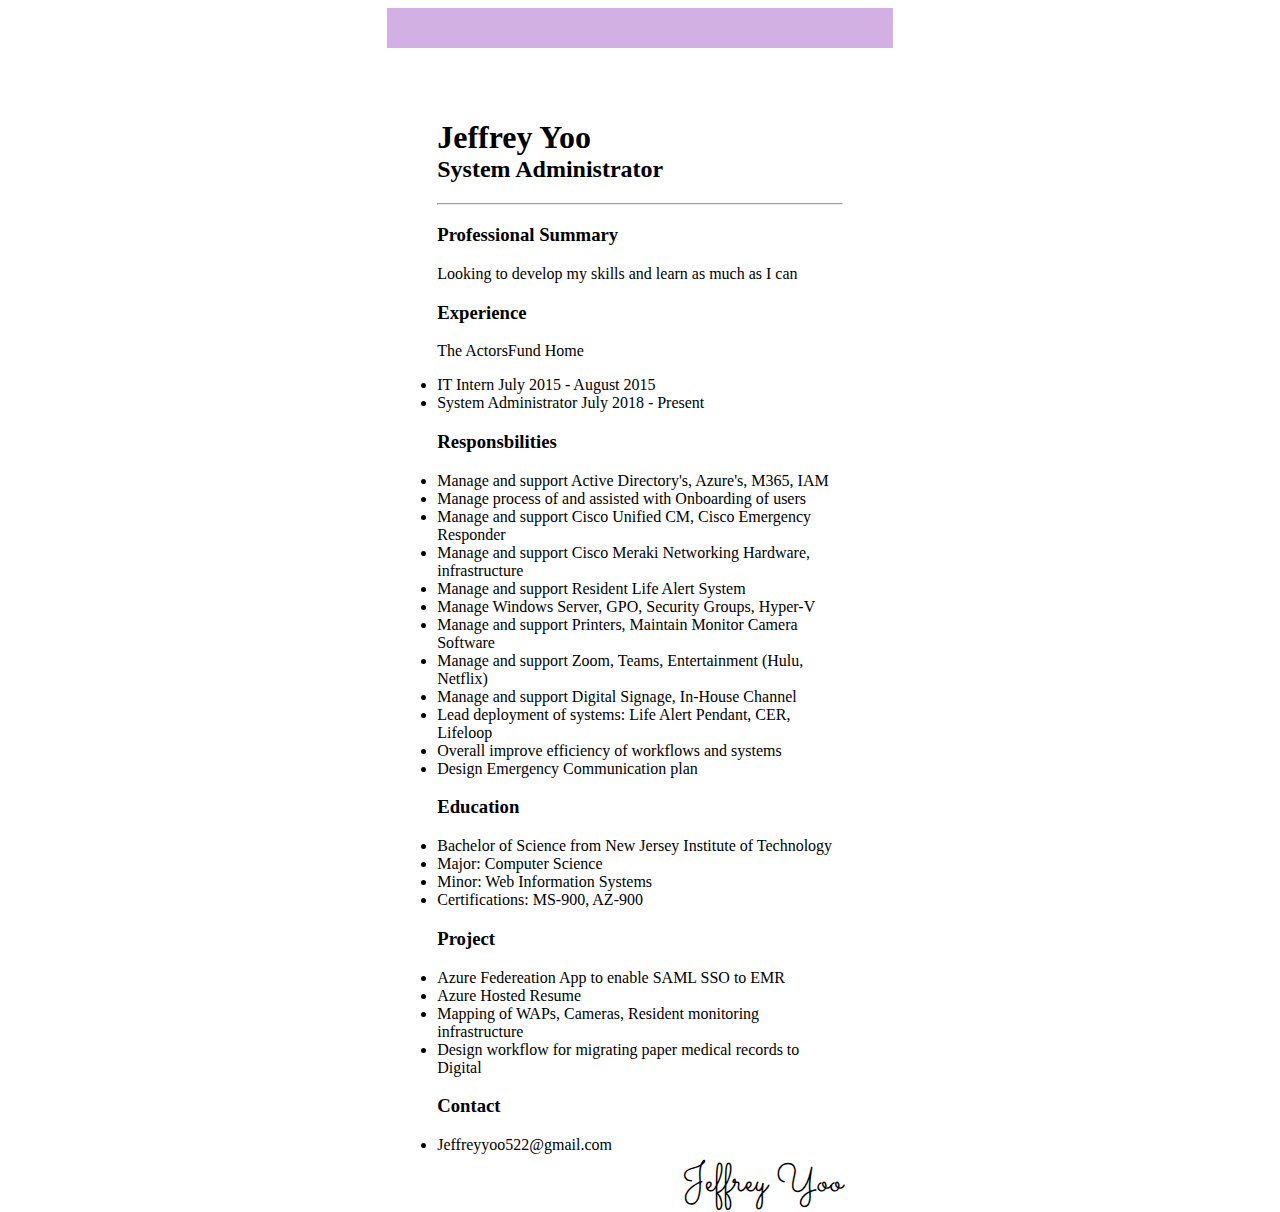
<file: index.html>
<!DOCTYPE html>
<html>
<head>
    <meta charset="UTF-8" />
    <title>Jeff Resume</title>
    <link rel= "stylesheet" href="style.css">
    <link href='https://fonts.googleapis.com/css?family=Sacramento' rel='stylesheet'>
</head>
<body>
    <div class="full">
        <div class="left"></div>
        <div class="right"></div>
        <div class="header"></div>
        <div style="padding: 50px;">
            <h1>Jeffrey Yoo</h1>
            <h2>System Administrator</h2>
            <hr />
            <h3>Professional Summary</h3>
                <p>Looking to develop my skills and learn as much as I can</p>
            <h3>Experience</h3>
                <p>The ActorsFund Home</p>
                <li>IT Intern July 2015 - August 2015</li>
                <li>System Administrator July 2018 - Present</li>
            <h3>Responsbilities</h3>
                <li>Manage and support Active Directory's, Azure's, M365, IAM </li>
                <li>Manage process of and assisted with Onboarding of users </li>
                <li>Manage and support Cisco Unified CM, Cisco Emergency Responder</li>
                <li>Manage and support Cisco Meraki Networking Hardware, infrastructure</li>
                <li>Manage and support Resident Life Alert System</li>
                <li>Manage Windows Server, GPO, Security Groups, Hyper-V</li>
                <li>Manage and support Printers, Maintain Monitor Camera Software</li>
                <li>Manage and support Zoom, Teams, Entertainment (Hulu, Netflix)</li>
                <li>Manage and support Digital Signage, In-House Channel</li>
                <li>Lead deployment of systems: Life Alert Pendant, CER, Lifeloop</li>
                <li>Overall improve efficiency of workflows and systems</li>
                <li>Design Emergency Communication plan</li>
            <h3>Education</h3>
                <li>Bachelor of Science from New Jersey Institute of Technology</li>
                <li>Major: Computer Science</li>
                <li>Minor: Web Information Systems</li>
                <li>Certifications: MS-900, AZ-900</li>
            <h3>Project</h3>
                <li>Azure Federeation App to enable SAML SSO to EMR</li>
                <li>Azure Hosted Resume</li>
                <li>Mapping of WAPs, Cameras, Resident monitoring infrastructure</li>
                <li>Design workflow for migrating paper medical records to Digital</li>
            <h3>Contact</h3>
                <li>Jeffreyyoo522@gmail.com</li>
        <div class="signature">Jeffrey Yoo</div>
        </div>    
    </div>
</body>
</html>
</file>
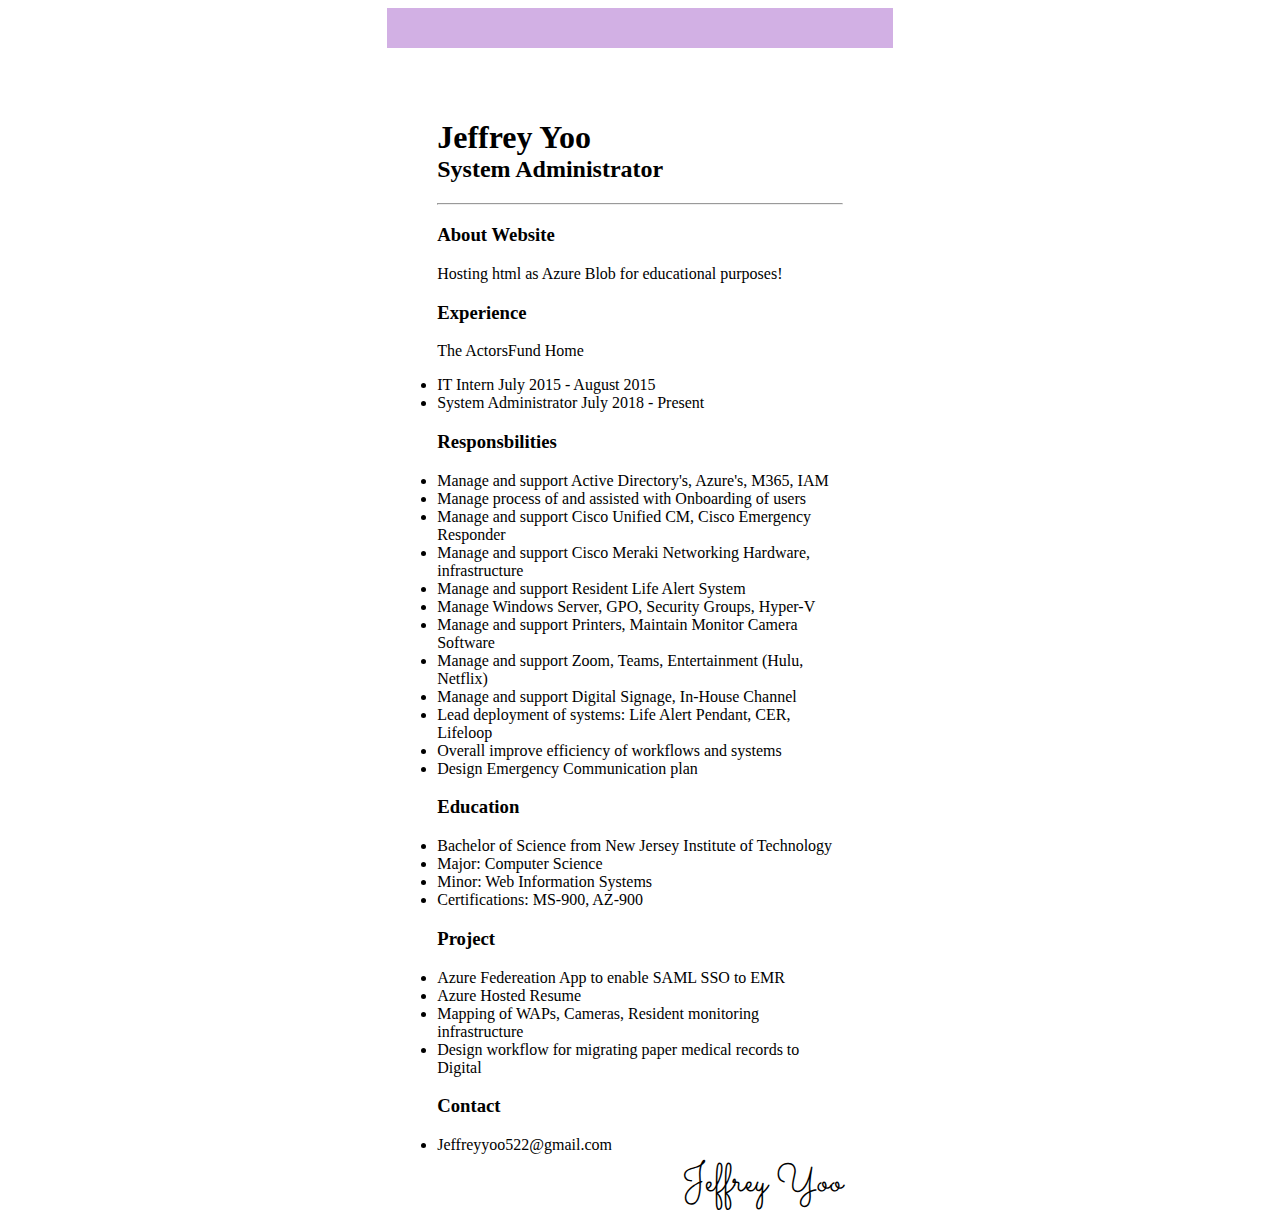
<file: ResumeStorage-AzureRG/index.html>
<!DOCTYPE html>
<html>
<head>
    <meta charset="UTF-8" />
    <title>Jeff Resume</title>
    <link rel= "stylesheet" href="style.css">
    <link href='https://fonts.googleapis.com/css?family=Sacramento' rel='stylesheet'>
</head>
<body>
    <div class="full">
        <div class="left"></div>
        <div class="right"></div>
        <div class="header"></div>
        <div style="padding: 50px;">
            <h1>Jeffrey Yoo</h1>
            <h2>System Administrator</h2>
            <hr />
            <h3>About Website</h3>
                <p>Hosting html as Azure Blob for educational purposes!</p>
            <h3>Experience</h3>
                <p>The ActorsFund Home</p>
                <li>IT Intern July 2015 - August 2015</li>
                <li>System Administrator July 2018 - Present</li>
            <h3>Responsbilities</h3>
                <li>Manage and support Active Directory's, Azure's, M365, IAM </li>
                <li>Manage process of and assisted with Onboarding of users </li>
                <li>Manage and support Cisco Unified CM, Cisco Emergency Responder</li>
                <li>Manage and support Cisco Meraki Networking Hardware, infrastructure</li>
                <li>Manage and support Resident Life Alert System</li>
                <li>Manage Windows Server, GPO, Security Groups, Hyper-V</li>
                <li>Manage and support Printers, Maintain Monitor Camera Software</li>
                <li>Manage and support Zoom, Teams, Entertainment (Hulu, Netflix)</li>
                <li>Manage and support Digital Signage, In-House Channel</li>
                <li>Lead deployment of systems: Life Alert Pendant, CER, Lifeloop</li>
                <li>Overall improve efficiency of workflows and systems</li>
                <li>Design Emergency Communication plan</li>
            <h3>Education</h3>
                <li>Bachelor of Science from New Jersey Institute of Technology</li>
                <li>Major: Computer Science</li>
                <li>Minor: Web Information Systems</li>
                <li>Certifications: MS-900, AZ-900</li>
            <h3>Project</h3>
                <li>Azure Federeation App to enable SAML SSO to EMR</li>
                <li>Azure Hosted Resume</li>
                <li>Mapping of WAPs, Cameras, Resident monitoring infrastructure</li>
                <li>Design workflow for migrating paper medical records to Digital</li>
            <h3>Contact</h3>
                <li>Jeffreyyoo522@gmail.com</li>
        <div class="signature">Jeffrey Yoo</div>
        </div>    
    </div>
</body>
</html>
</file>
<file: style.css>
.full{
    margin: auto;
    width: 40%;
    max-width: 700px;
    min-width: 375px;
}

h1{
    margin-bottom: 0%;
}

h2{
    margin-top: 0;
}

.header{
    width: auto;
    height: 40px;
    background-color: #d2b0e4;
}

.signature{
    font-family: 'Sacramento';
    float: right;
    font-size: 2.5em;
}

.left{
    height: 1350px;
    width: 25px;
    background-color: #e0eeee;
    float: left;
    position:initial;
    max-height: max-content;
}

.right{
    height: 1350px;
    width: 25px;
    background-color: #e0eeee;
    float: right;
    position: relative;
    max-height: max-content;
}
</file>
<file: ResumeStorage-AzureRG/style.css>
.full{
    margin: auto;
    width: 40%;
    max-width: 700px;
    min-width: 375px;
}

h1{
    margin-bottom: 0%;
}

h2{
    margin-top: 0;
}

.header{
    width: auto;
    height: 40px;
    background-color: #d2b0e4;
}

.signature{
    font-family: 'Sacramento';
    float: right;
    font-size: 2.5em;
}

.left{
    height: 1350px;
    width: 25px;
    background-color: #e0eeee;
    float: left;
    position:initial;
    max-height: max-content;
}

.right{
    height: 1350px;
    width: 25px;
    background-color: #e0eeee;
    float: right;
    position: relative;
    max-height: max-content;
}
</file>
